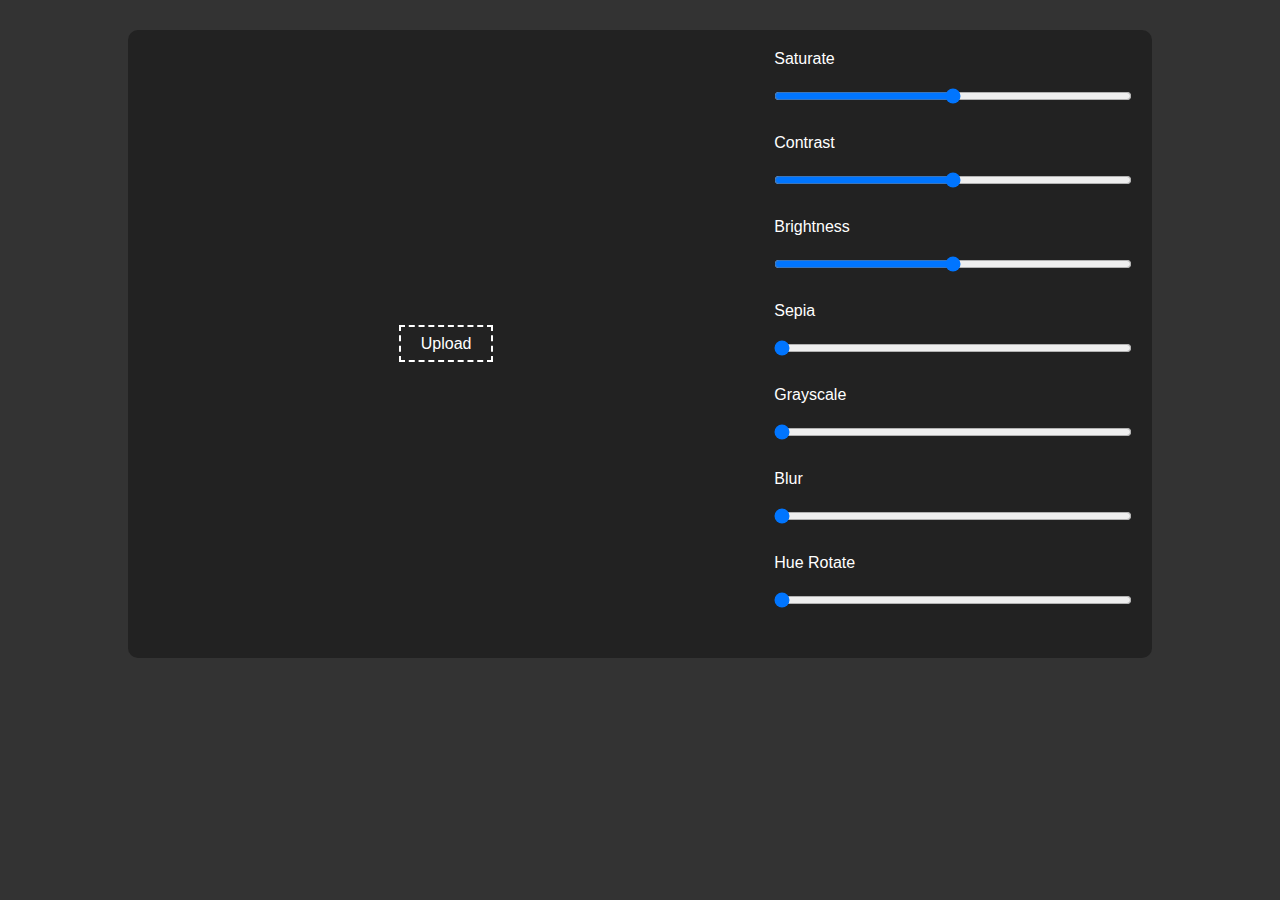
<file: image-editor/index.html>
<!DOCTYPE html>
<html lang="en">
<head>
    <meta charset="UTF-8">
    <meta http-equiv="X-UA-Compatible" content="IE=edge">
    <meta name="viewport" content="width=device-width, initial-scale=1.0">
    <link rel="stylesheet" href="/image-editor/style.css">
    <title>Document</title>
</head>
<body>
    <div class="container">
        <div class="img">
            <div class="img-box">
                <img   id="img" >
            </div>
            <div class="upload">
                <label for="upload">Upload</label>
                <input type="file" id="upload">
            </div>
        </div>
        <div class="filters">
            <ul>
                <li>
                    <label for="saturate">Saturate</label>
                    <input type="range" id="saturate" min="0" max="200" value="100">
                </li>
                <li>
                    <label for="contrast">Contrast</label>
                    <input type="range" id="contrast" min="0" max="200" value="100">
                </li>
                <li>
                    <label for="brightness">Brightness</label>
                    <input type="range" id="brightness" min="0" max="200" value="100">
                </li>
                <li>
                    <label for="sepia">Sepia</label>
                    <input type="range" id="sepia" step=".1" min="0" max="1" value="0">
                </li>
                <li>
                    <label for="grayscale">Grayscale</label>
                    <input type="range" id="grayscale" step=".1" min="0" max="1" value="0">
                </li>
                <li>
                    <label for="blur">Blur</label>
                    <input type="range" id="blur" step=".1" min="0" max="10" value="0">
                </li>
                <li>
                    <label for="hue-rotate">Hue Rotate</label>
                    <input type="range" id="hue-rotate"  min="0" max="350" value="0">
                </li>
                <li>
                    <a download="true" id="download">Download</a>
                    <span class="reset">Reset</span>
                </li>
            </ul>
        </div>
    </div>
    <script src="/image-editor/script.js"></script>
</body>
</html>
</file>
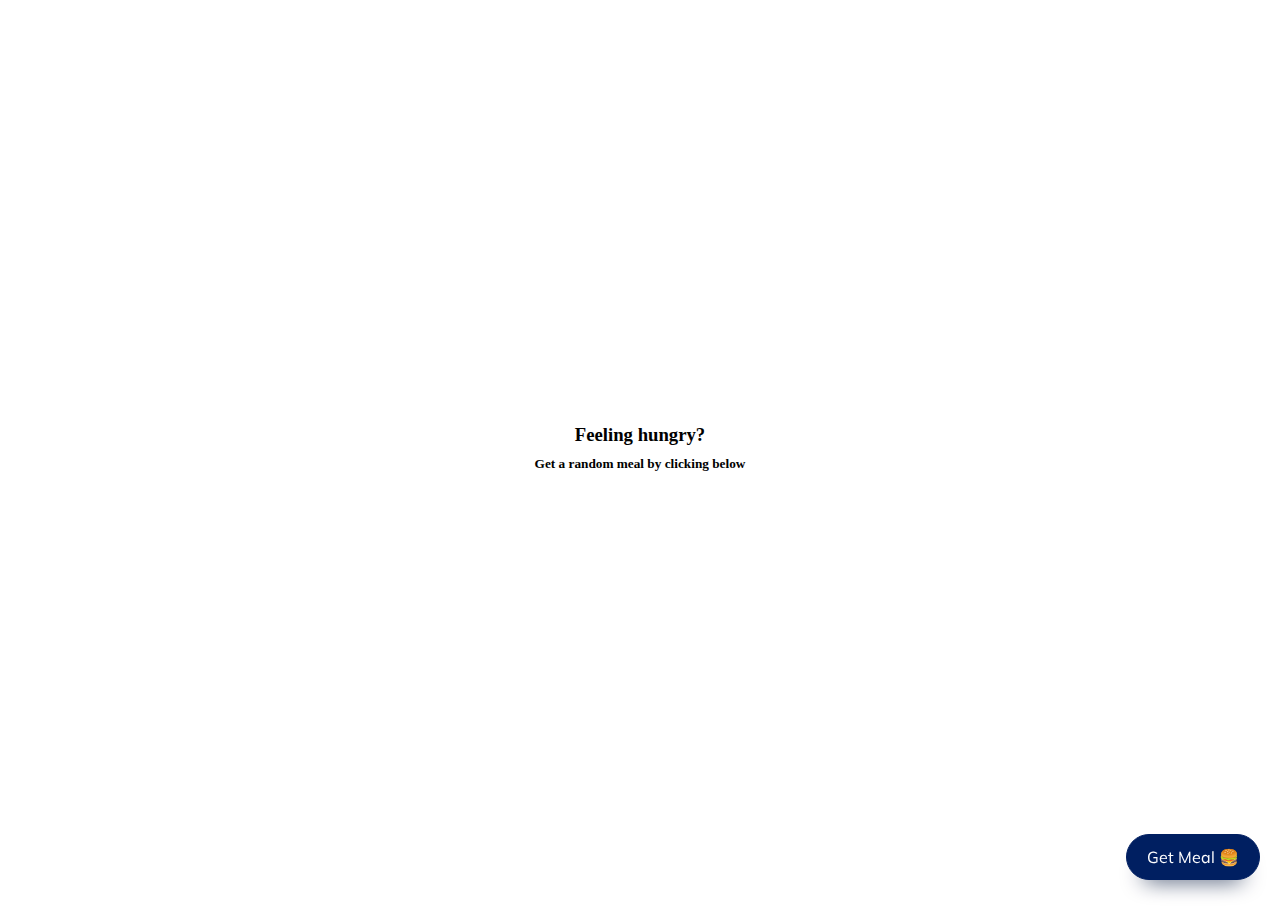
<file: meal generator/index.html>
<!DOCTYPE html>
<html lang="en">
    <head>
        <meta charset="UTF-8" />
        <meta http-equiv="X-UA-Compatible" content="IE=edge" />
        <meta name="viewport" content="width=device-width, initial-scale=1.0" />
        <title>Meal Generator</title>
        <link rel="stylesheet" href="style.css" />
    </head>
    <body>
        <div class="container">
            <div class="row text-center">
                <h3>Feeling hungry?</h3>
                <h5>Get a random meal by clicking below</h5>
                <button class="button-primary" id="get_meal">
                    Get Meal 🍔
                </button>
            </div>
            <div id="meal" class="row meal"></div>
        </div>

        <script src="app.js"></script>
    </body>
</html>
</file>
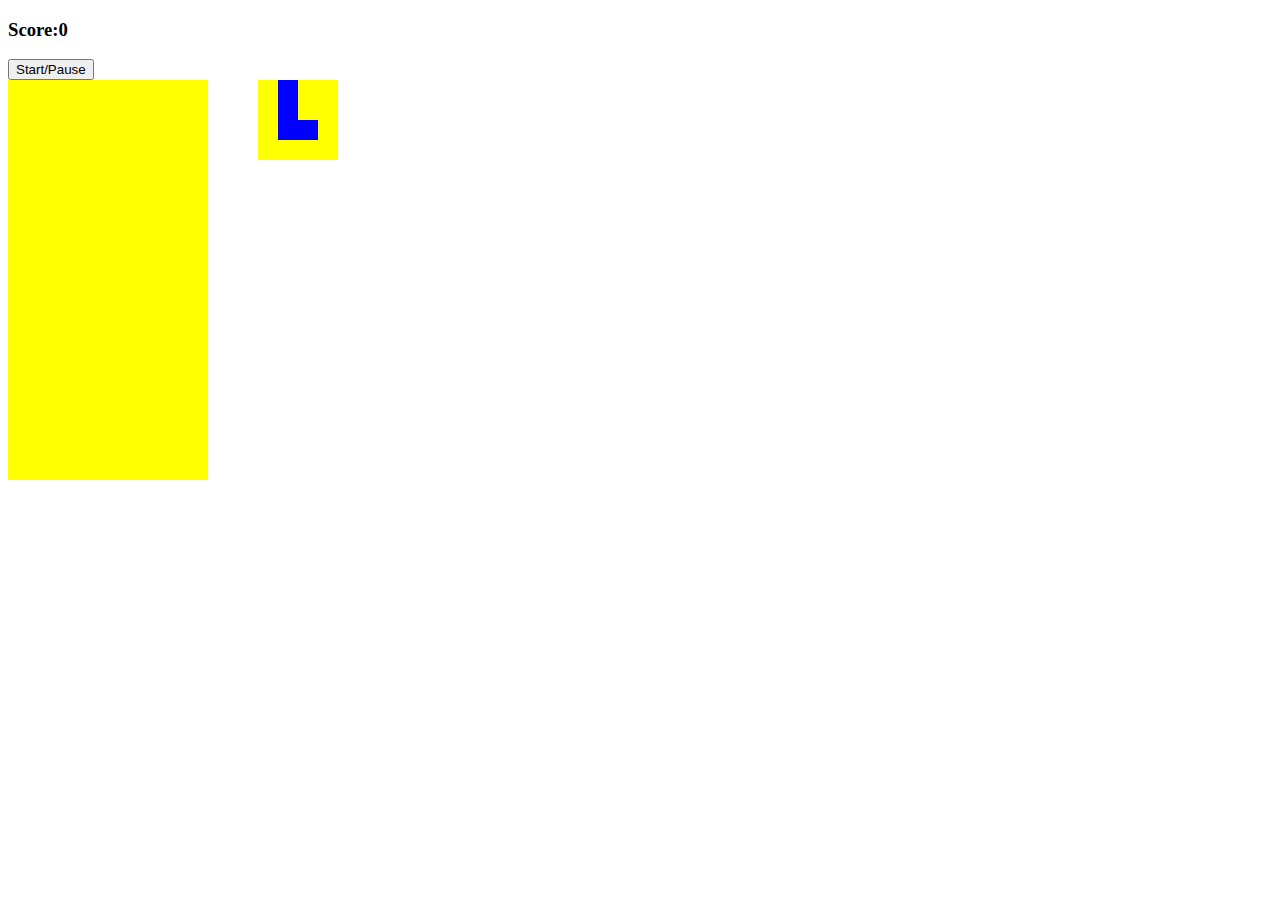
<file: tetris game/index.html>
<!DOCTYPE html>
<html lang="en">
    <head>
        <meta charset="UTF-8" />
        <meta http-equiv="X-UA-Compatible" content="IE=edge" />
        <meta name="viewport" content="width=device-width, initial-scale=1.0" />
        <link rel="stylesheet" href="style.css" />
        <title>Tertis</title>
    </head>
    <body>
        <h3>Score:<span id="score">0</span></h3>
        <button class="start-button">Start/Pause</button>
        <div class="container">
            <div class="grid">
                <div></div>
                <div></div>
                <div></div>
                <div></div>
                <div></div>
                <div></div>
                <div></div>
                <div></div>
                <div></div>
                <div></div>
                <div></div>
                <div></div>
                <div></div>
                <div></div>
                <div></div>
                <div></div>
                <div></div>
                <div></div>
                <div></div>
                <div></div>
                <div></div>
                <div></div>
                <div></div>
                <div></div>
                <div></div>
                <div></div>
                <div></div>
                <div></div>
                <div></div>
                <div></div>
                <div></div>
                <div></div>
                <div></div>
                <div></div>
                <div></div>
                <div></div>
                <div></div>
                <div></div>
                <div></div>
                <div></div>
                <div></div>
                <div></div>
                <div></div>
                <div></div>
                <div></div>
                <div></div>
                <div></div>
                <div></div>
                <div></div>
                <div></div>
                <div></div>
                <div></div>
                <div></div>
                <div></div>
                <div></div>
                <div></div>
                <div></div>
                <div></div>
                <div></div>
                <div></div>
                <div></div>
                <div></div>
                <div></div>
                <div></div>
                <div></div>
                <div></div>
                <div></div>
                <div></div>
                <div></div>
                <div></div>
                <div></div>
                <div></div>
                <div></div>
                <div></div>
                <div></div>
                <div></div>
                <div></div>
                <div></div>
                <div></div>
                <div></div>
                <div></div>
                <div></div>
                <div></div>
                <div></div>
                <div></div>
                <div></div>
                <div></div>
                <div></div>
                <div></div>
                <div></div>
                <div></div>
                <div></div>
                <div></div>
                <div></div>
                <div></div>
                <div></div>
                <div></div>
                <div></div>
                <div></div>
                <div></div>
                <div></div>
                <div></div>
                <div></div>
                <div></div>
                <div></div>
                <div></div>
                <div></div>
                <div></div>
                <div></div>
                <div></div>
                <div></div>
                <div></div>
                <div></div>
                <div></div>
                <div></div>
                <div></div>
                <div></div>
                <div></div>
                <div></div>
                <div></div>
                <div></div>
                <div></div>
                <div></div>
                <div></div>
                <div></div>
                <div></div>
                <div></div>
                <div></div>
                <div></div>
                <div></div>
                <div></div>
                <div></div>
                <div></div>
                <div></div>
                <div></div>
                <div></div>
                <div></div>
                <div></div>
                <div></div>
                <div></div>
                <div></div>
                <div></div>
                <div></div>
                <div></div>
                <div></div>
                <div></div>
                <div></div>
                <div></div>
                <div></div>
                <div></div>
                <div></div>
                <div></div>
                <div></div>
                <div></div>
                <div></div>
                <div></div>
                <div></div>
                <div></div>
                <div></div>
                <div></div>
                <div></div>
                <div></div>
                <div></div>
                <div></div>
                <div></div>
                <div></div>
                <div></div>
                <div></div>
                <div></div>
                <div></div>
                <div></div>
                <div></div>
                <div></div>
                <div></div>
                <div></div>
                <div></div>
                <div></div>
                <div></div>
                <div></div>
                <div></div>
                <div></div>
                <div></div>
                <div></div>
                <div></div>
                <div></div>
                <div></div>
                <div></div>
                <div></div>
                <div></div>
                <div></div>
                <div></div>
                <div></div>
                <div></div>
                <div></div>
                <div></div>
                <div></div>
                <div></div>
                <div></div>
                <div></div>
                <div></div>
                <div class="taken"></div>
                <div class="taken"></div>
                <div class="taken"></div>
                <div class="taken"></div>
                <div class="taken"></div>
                <div class="taken"></div>
                <div class="taken"></div>
                <div class="taken"></div>
                <div class="taken"></div>
                <div class="taken"></div>
            </div>

            <div class="mini-grid">
                <div></div>
                <div></div>
                <div></div>
                <div></div>
                <div></div>
                <div></div>
                <div></div>
                <div></div>
                <div></div>
                <div></div>
                <div></div>
                <div></div>
                <div></div>
                <div></div>
                <div></div>
                <div></div>
            </div>
        </div>
        <script src="app.js"></script>
    </body>
</html>
</file>
<file: image-editor/style.css>
*{
    box-sizing: border-box;
    margin: 0;
    padding: 0;
    font-family: sans-serif;
}
body{
    background-color: #333;
}

.container{
    background-color: #222;
    margin:  30px auto;
    padding: 20px;
    width: 80vw;
    border-radius: 10px;
    display: grid;
    grid-template-columns: 2.5fr 1.5fr;
    gap: 30px;
    /* grid-template-columns: 6fr 4fr; */
}
.img{
    display: flex;
    flex-direction: column;
    gap: 50px;
    align-items: center;
    justify-content: center;
}
.img img,canvas{
   max-width: 45vw;
   max-height: 60vh;
}

.img input{
    display: none;
}

.img label{
    color: #fff;
    border: 2px #fff dashed;
    padding: 8px 20px;
    cursor: pointer;
}

.filters ul{
    display: flex;
    flex-direction: column;
    gap: 30px;
     
}
.filters ul li{
    display: flex;
    flex-direction: column;
    gap: 20px;
    color: #fff;
}

.filters ul li:last-child{
    flex-direction: row;
    justify-content: space-around;
}

.filters ul li a, span{
    background-color: #060;
    padding: 10px 20px;
    cursor: pointer;
}

@media screen and (max-width:650px) {
    .container{
        grid-template-columns: 1fr;
        gap: 40px;
    }
    .img img,canvas{
        max-width: 80vw;
    }
    
}
</file>
<file: meal generator/style.css>
@import url("https://fonts.googleapis.com/css?family=Muli&display=swap");

* {
    box-sizing: border-box;
}

body {
    display: flex;
    flex-direction: column;
    justify-content: center;
    align-items: center;
    padding: 30px 0;
    min-height: 100vh;
}

img {
    max-width: 100%;
}

p {
    margin-bottom: 5px;
}

h3 {
    margin: 0;
}

h5 {
    margin: 10px 0;
}

li {
    margin-bottom: 0;
}

.meal {
    margin: 20px 0;
}

.text-center {
    text-align: center;
}

.videoWrapper {
    position: relative;
    padding-bottom: 56.25%;
    padding-top: 25px;
    height: 0;
}

.videoWrapper iframe {
    position: absolute;
    top: 0;
    left: 0;
    width: 100%;
    height: 100%;
}

/* SOCIAL PANEL CSS */
.social-panel-container {
    position: fixed;
    right: 0;
    bottom: 80px;
    transform: translateX(100%);
    transition: transform 0.4s ease-in-out;
}

.social-panel-container.visible {
    transform: translateX(-10px);
}

.social-panel {
    background-color: #fff;
    border-radius: 16px;
    box-shadow: 0 16px 31px -17px rgba(0, 31, 97, 0.6);
    border: 5px solid #001f61;
    display: flex;
    flex-direction: column;
    justify-content: center;
    align-items: center;
    font-family: "Muli";
    position: relative;
    height: 169px;
    width: 370px;
    max-width: calc(100% - 10px);
}

.social-panel button.close-btn {
    border: 0;
    color: #97a5ce;
    cursor: pointer;
    font-size: 20px;
    line-height: 0;
    height: auto;
    padding: 0;
    position: absolute;
    top: 5px;
    right: 5px;
}

.social-panel button.close-btn:focus {
    outline: none;
}

.social-panel p {
    background-color: #001f61;
    border-radius: 0 0 10px 10px;
    color: #fff;
    font-size: 14px;
    line-height: 18px;
    padding: 2px 17px 6px;
    position: absolute;
    top: 0;
    left: 50%;
    margin: 0;
    transform: translateX(-50%);
    text-align: center;
    width: 235px;
}

.social-panel p i {
    margin: 0 5px;
}

.social-panel p a {
    color: #ff7500;
    text-decoration: none;
}

.social-panel h4 {
    margin: 20px 0;
    color: #97a5ce;
    font-family: "Muli";
    font-size: 14px;
    line-height: 18px;
    text-transform: uppercase;
}

.social-panel ul {
    display: flex;
    list-style-type: none;
    padding: 0;
    margin: 0;
}

.social-panel ul li {
    margin: 0 10px;
}

.social-panel ul li a {
    border: 1px solid #dce1f2;
    border-radius: 50%;
    color: #001f61;
    font-size: 20px;
    display: flex;
    justify-content: center;
    align-items: center;
    height: 50px;
    width: 50px;
    text-decoration: none;
}

.social-panel ul li a:hover {
    border-color: #ff6a00;
    box-shadow: 0 9px 12px -9px #ff6a00;
}

.button-primary {
    border-radius: 26.5px;
    background-color: #001f61;
    border: 1px solid #001f61;
    box-shadow: 0 16px 22px -17px #03153b;
    color: #fff;
    cursor: pointer;
    font-family: "Muli";
    font-size: 16px;
    line-height: 20px;
    height: auto;
    padding: 12px 20px;
    position: fixed;
    bottom: 20px;
    right: 20px;
    z-index: 999;
    text-transform: none;
}

button.button-primary:focus {
    color: white;
    outline: none;
}

button.button-primary:hover {
    background-color: #ffffff;
    color: #001f61;
}

.floating-text {
    background-color: #001f61;
    border-radius: 10px 10px 0 0;
    color: #fff;
    font-family: "Muli";
    padding: 7px 15px;
    position: fixed;
    bottom: 0;
    left: 50%;
    transform: translateX(-50%);
}

.floating-text a {
    color: #ff7500;
    text-decoration: none;
}

@media screen and (max-width: 480px) {
    .social-panel-container.visible {
        transform: translateX(0px);
    }

    .button-primary {
        right: 10px;
    }
}
</file>
<file: tetris game/style.css>
.container {
    display: flex;
}
.grid {
    width: 200px;
    height: 400px;
    display: flex;
    flex-wrap: wrap;
    background-color: yellow;
}

.grid div {
    height: 20px;
    width: 20px;
    /* background-color: red; */
}
.tetromino {
    background-color: blue;
}

.mini-grid {
    margin-left: 50px;
    width: 80px;
    height: 80px;
    display: flex;
    flex-wrap: wrap;
    background-color: yellow;
}

.mini-grid div {
    height: 20px;
    width: 20px;
}
</file>
